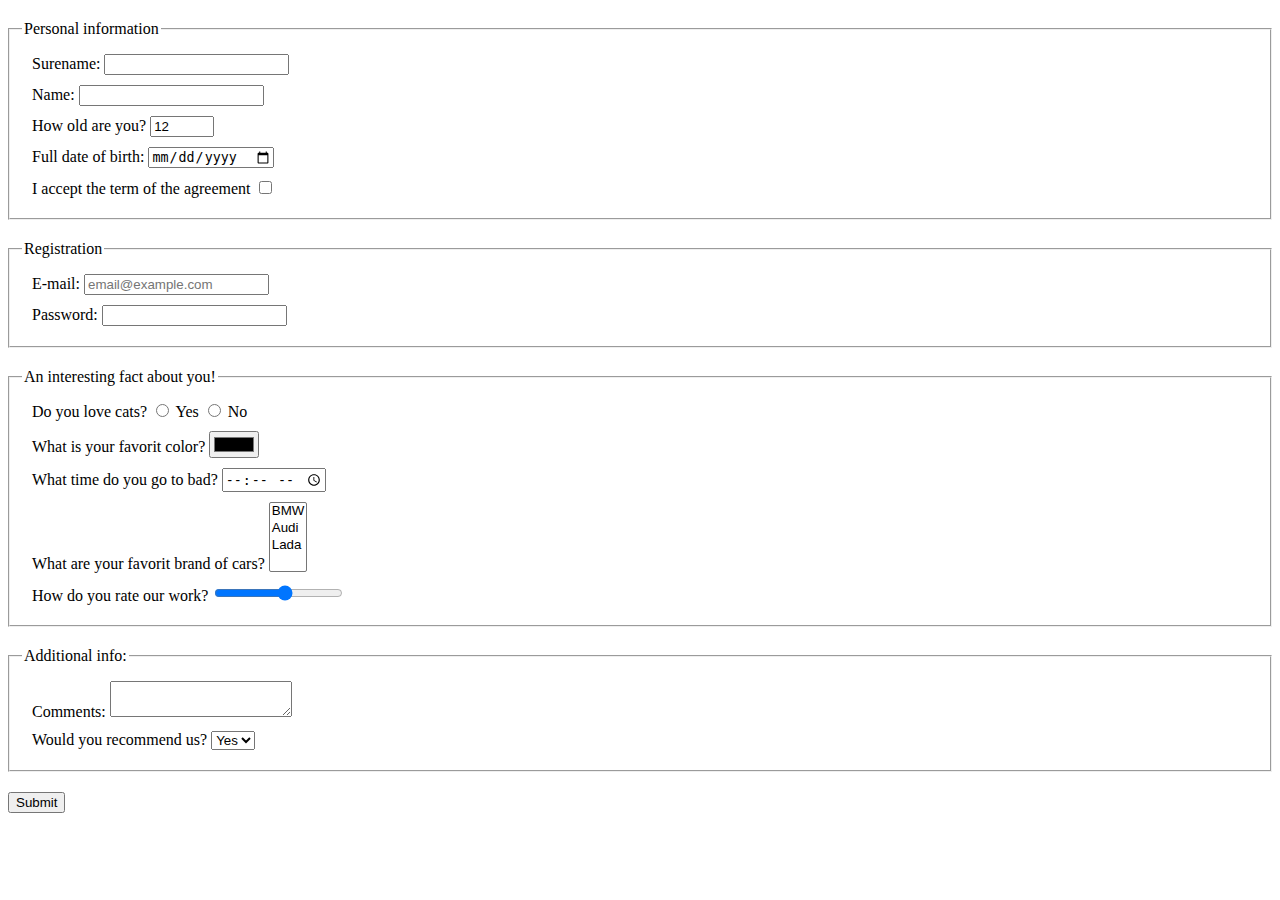
<file: index.html>
<!doctype html><html lang="en"><head><meta charset="UTF-8"><meta name="viewport" content="width=device-width, user-scalable=no, initial-scale=1.0, maximum-scale=1.0, minimum-scale=1.0"><meta http-equiv="X-UA-Compatible" content="ie=edge"><title>HTML Form</title><link rel="stylesheet" href="style.f5d15155.css"></head><body> <script type="text/javascript" src="main.e97352c4.js"></script> <form action="https://mate-academy-form-lesson.herokuapp.com/create-application" method="post"> <fieldset class="container"> <legend>Personal information</legend> <label class="form-field"> Surename: <input type="text" name="Surename" autocomplete="off"> </label> <label class="form-field"> Name: <input type="text" name="Name" autocomplete="off"> </label> <label class="form-field"> How old are you? <input type="number" name="Age" value="12" min="1" max="100"> </label> <label class="form-field"> Full date of birth: <input type="date" name="Date of birth"> </label> <label class="form-field"> <label for="accept-the-term">I accept the term of the agreement</label> <input type="checkbox" name="Accept" id="accept-the-term"> </label> </fieldset> <fieldset class="container"> <legend>Registration</legend> <label class="form-field"> E-mail: <input type="email" name="E-mail" placeholder="email@example.com" required> </label> <label class="form-field"> Password: <input type="password" name="Password" required minlength="8"> </label> </fieldset> <fieldset class="container"> <legend>An interesting fact about you!</legend> <label class="form-field"> Do you love cats? <label> <input type="radio" name="sex" value="Yes"> Yes </label> <label> <input type="radio" name="sex" value="No"> No </label> </label> <label class="form-field"> What is your favorit color? <input type="color" name="favorit color"> </label> <label class="form-field"> What time do you go to bad? <input type="time" name="Time go to bad"> </label> <label class="form-field"> What are your favorit brand of cars? <select name="favorit brand of cars" multiple> <option value="bmw">BMW</option> <option value="audi">Audi</option> <option value="lada">Lada</option> </select> </label> <label class="form-field"> How do you rate our work? <input type="range" name="rate our work" min="1" max="10"> </label> </fieldset> <fieldset class="container"> <legend>Additional info:</legend> <label class="form-field"> Comments: <textarea name="Comments" maxlength="250"></textarea> </label> <label class="form-field"> Would you recommend us? <select name="recommend us"> <option value="yes" selected>Yes</option> <option value="no">No</option> </select> </label> </fieldset> <button type="submit">Submit</button> </form> </body></html>
</file>
<file: style.f5d15155.css>
.container{margin:20px 0}.form-field{display:block;margin:10px}
/*# sourceMappingURL=style.f5d15155.css.map */
</file>
